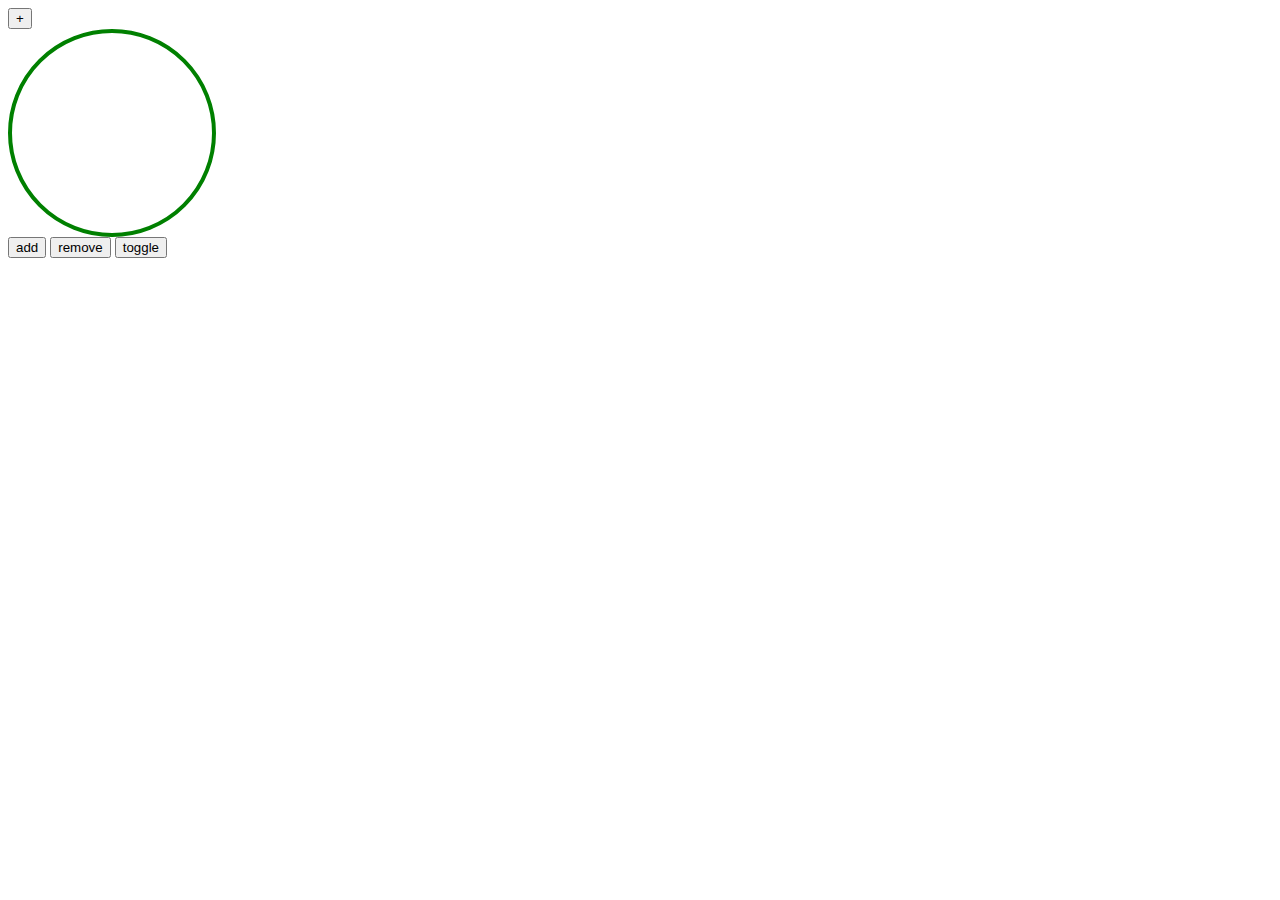
<file: index.html>
<!DOCTYPE html>
<html lang="en">
  <head>
    <meta charset="UTF-8" />
    <meta http-equiv="X-UA-Compatible" content="IE=edge" />
    <meta name="viewport" content="width=device-width, initial-scale=1.0" />
    <link rel="stylesheet" href="./index.css" />

    <title>Document</title>
  </head>
  <body>
    <button id="myBtn">+</button>
    <div class="container"></div>
    <button onclick="changeColor('add')">add</button>
    <button onclick="changeColor('remove')">remove</button>
    <button onclick="changeColor('toggle')">toggle</button>
    <script src="./index.js"></script>
  </body>
</html>
</file>
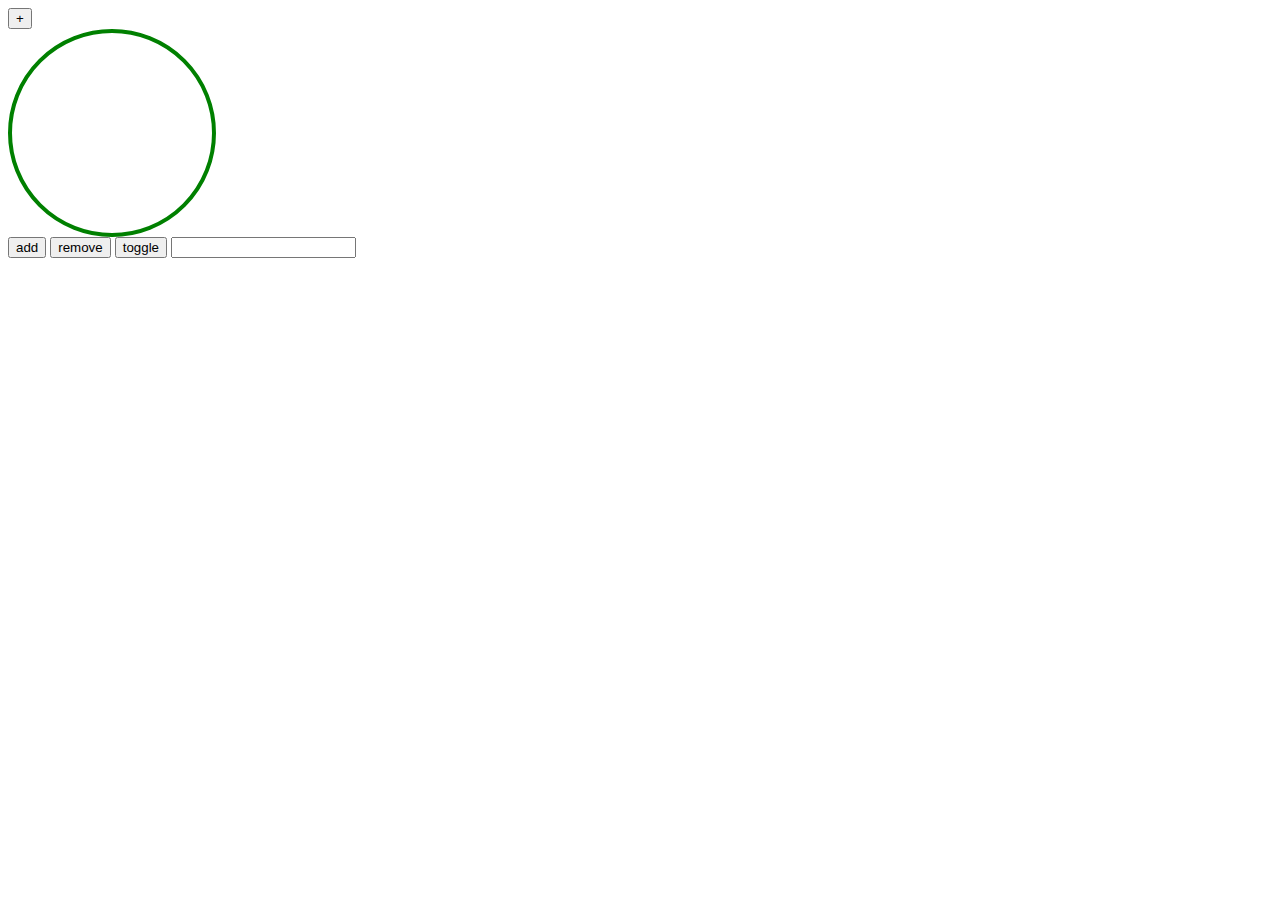
<file: Github/index.html>
<!DOCTYPE html>
<html lang="en">
  <head>
    <meta charset="UTF-8" />
    <meta http-equiv="X-UA-Compatible" content="IE=edge" />
    <meta name="viewport" content="width=device-width, initial-scale=1.0" />
    <link rel="stylesheet" href="./index.css" />

    <title>Document</title>
  </head>
  <body>
    <button id="myBtn">+</button>
    <div class="container"></div>
    <button onclick="changeColor('add')">add</button>
    <button onclick="changeColor('remove')">remove</button>
    <button onclick="changeColor('toggle')">toggle</button>
    <input type="text" id="input" />
    <script src="./index.js"></script>
  </body>
</html>
</file>
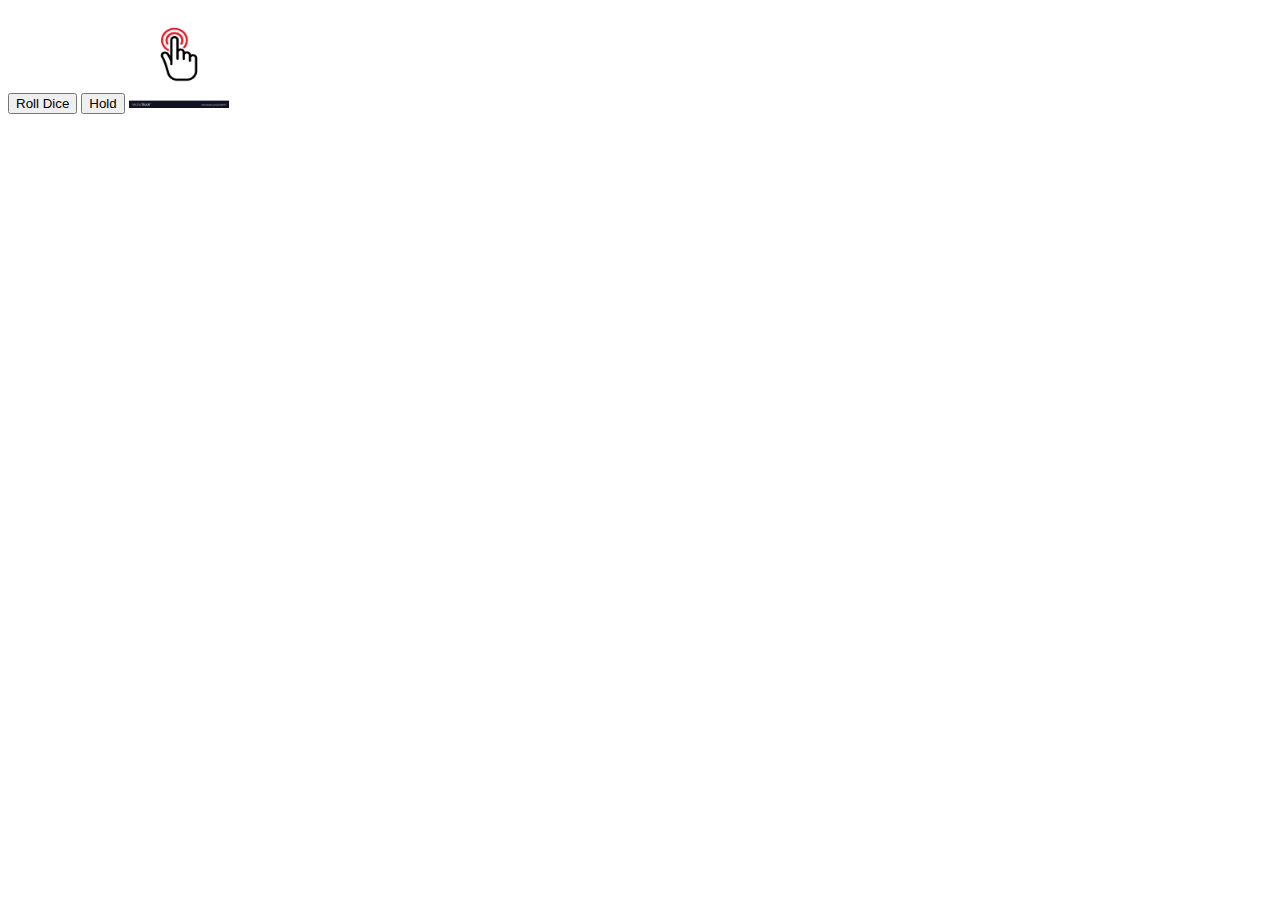
<file: Khwaja/index.html>
<!DOCTYPE html>
<html lang="en">
  <head>
    <meta charset="UTF-8" />
    <meta http-equiv="X-UA-Compatible" content="IE=edge" />
    <meta name="viewport" content="width=device-width, initial-scale=1.0" />
    <title>Document</title>
  </head>
  <body>
    <button id="rollDice">Roll Dice</button>
    <button id="hold">Hold</button>
    <img
      src="../Assets/Images/initialImage.jpg"
      alt=""
      id="diceImage"
      width="100px"
      height="100px"
    />
    <audio
      src="../Assets/Audio/diceRollAudio.mp3"
      controls
      hidden
      id="audio"
    ></audio>
    <p id="showHoldScore"></p>
    <p id="lostMsg"></p>
    <script src="./index.js"></script>
  </body>
</html>
</file>
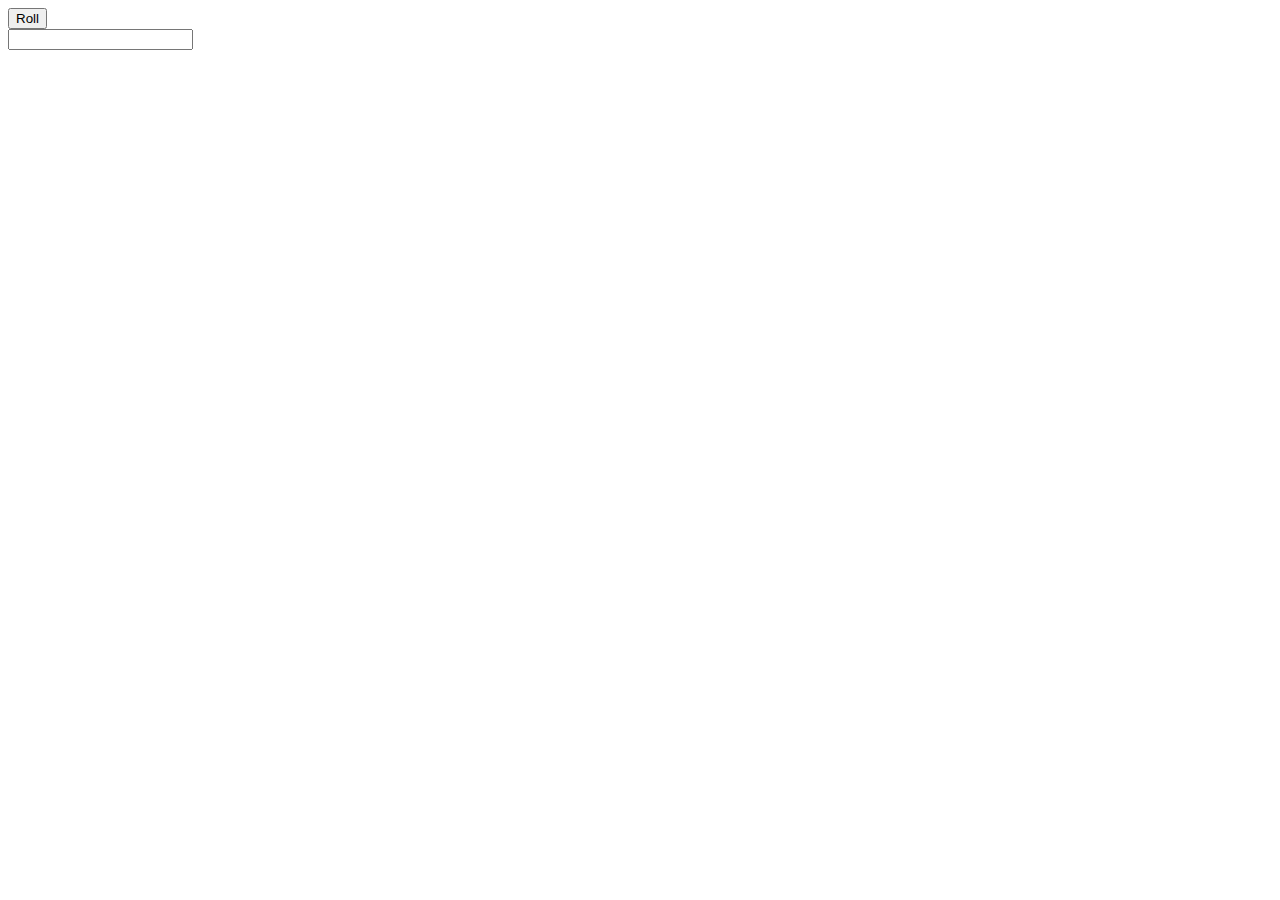
<file: Math/index.html>
<!DOCTYPE html>
<html lang="en">
  <head>
    <meta charset="UTF-8" />
    <meta http-equiv="X-UA-Compatible" content="IE=edge" />
    <meta name="viewport" content="width=device-width, initial-scale=1.0" />
    <title>Document</title>
  </head>
  <body>
    <button onclick="rollDice()">Roll</button>
    <form action="">
      <input type="text" required />
    </form>
    <script src="./index.js"></script>
  </body>
</html>
</file>
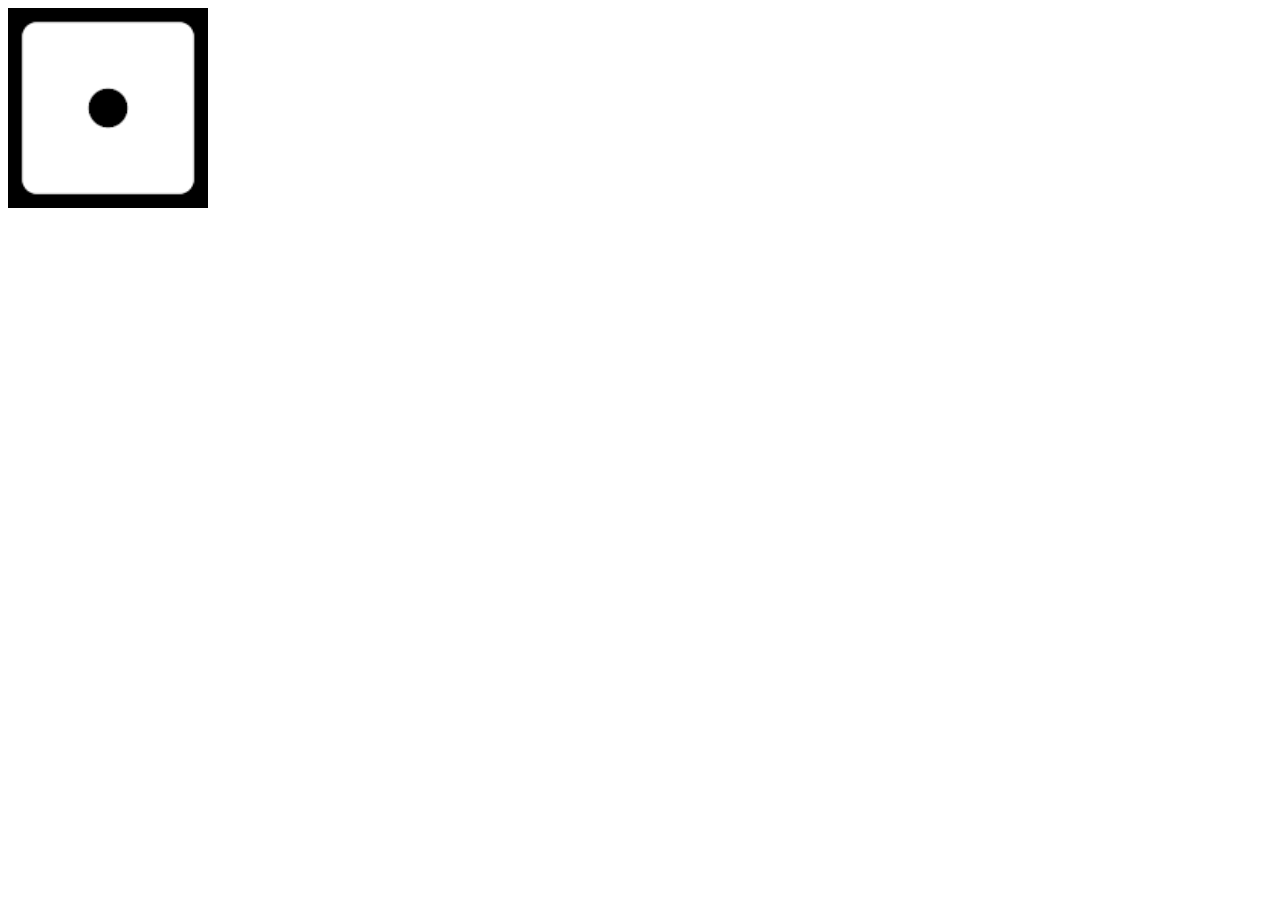
<file: Pravin/index.html>
<!DOCTYPE html>
<html lang="en">
<head>
    <meta charset="UTF-8">
    <meta http-equiv="X-UA-Compatible" content="IE=edge">
    <meta name="viewport" content="width=device-width, initial-scale=1.0">
    <title>Document</title>
</head>
<body>
    
  <img
          src="../Assets/Images/dice1.png"
          alt=""
          id="diceImage"
          width="200px"
          height="200px"
          onclick="rollDice()"
          />
          
        
        
       
    <script src="index.js"></script>
</body>
</html>
</file>
<file: index.css>
.container {
  width: 200px;
  height: 200px;
  border-radius: 50%;
  border: 4px solid green;
}
.red {
  background-color: red;
}
.blue {
  background-color: blue;
}
.hidden {
  display: none;
}
</file>
<file: Github/index.css>
.container {
  width: 200px;
  height: 200px;
  border-radius: 50%;
  border: 4px solid green;
}
.red {
  background-color: red;
}
.blue {
  background-color: blue;
}
.hidden {
  display: none;
}
</file>
